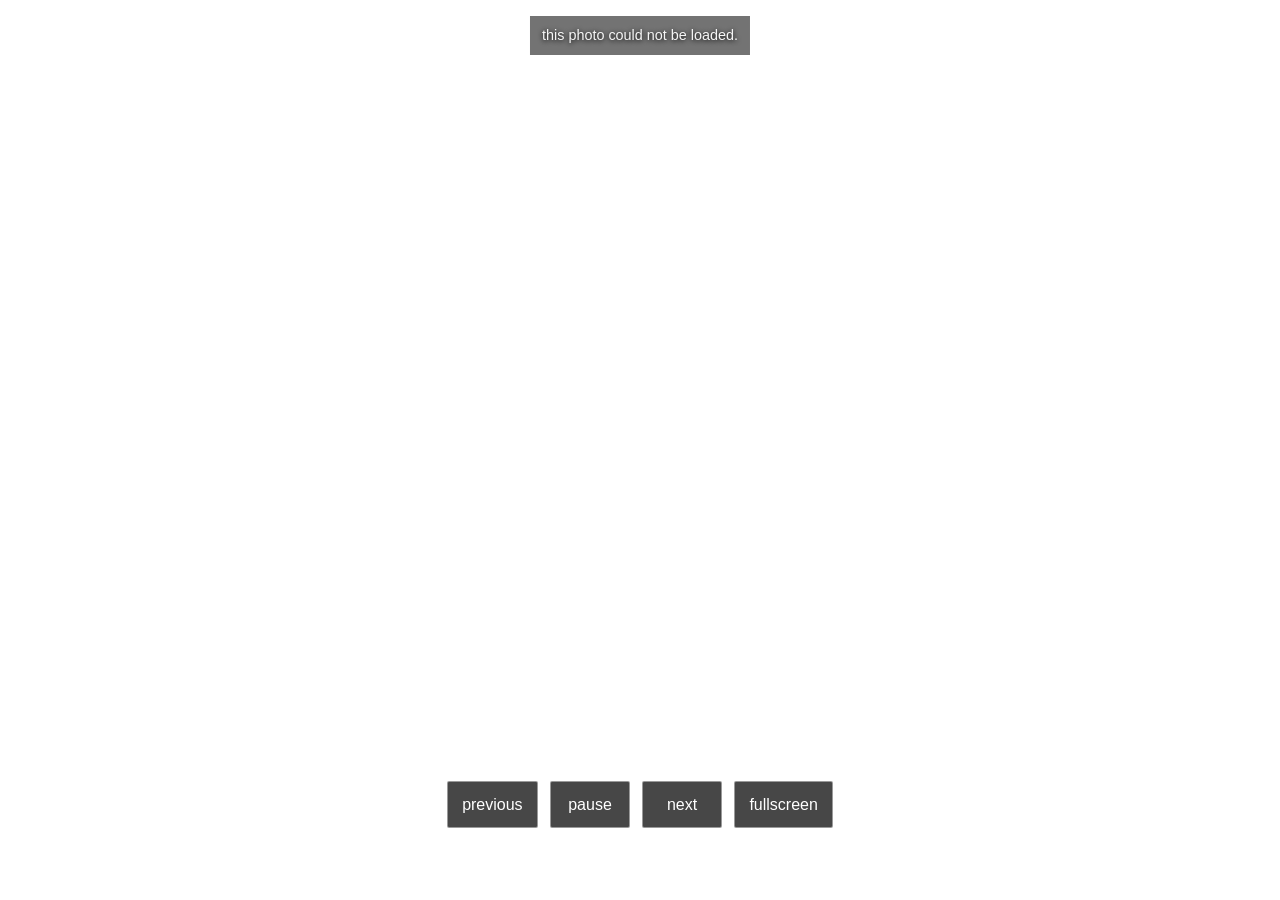
<file: slideshow/index.html>
<!DOCTYPE html>
<html lang="en">

<head>
    <meta charset="UTF-8">
    <meta name="viewport" content="width=device-width, initial-scale=1.0">
    <meta name="color-scheme" content="dark">
    <title>fotos slideshow</title>
    <link rel="stylesheet" href="slideshow.css">
</head>

<body>
    <main class="slideshow" aria-label="Photo slideshow">
        <section class="photo-frame" aria-label="Current photo">
            <img id="photo" alt="" decoding="async">
        </section>
        <p id="status" role="status" aria-live="polite"></p>
        <nav class="controls" aria-label="Slideshow controls">
            <button type="button" id="previous" aria-label="Previous photo" title="Previous photo">Previous</button>
            <button type="button" id="toggle" aria-label="Pause slideshow" title="Pause slideshow">Pause</button>
            <button type="button" id="next" aria-label="Next photo" title="Next photo">Next</button>
            <button type="button" id="fullscreen" aria-label="Enter fullscreen"
                title="Enter fullscreen">Fullscreen</button>
        </nav>
    </main>
    <script src="../photos.js"></script>
    <script src="slideshow.js"></script>
</body>

</html>
</file>
<file: slideshow/slideshow.css>
* {
    box-sizing: border-box;
}

html,
body {
    width: 100%;
    height: 100%;
    margin: 0;
    overflow: hidden;
    background: #000;
}

body {
    color: #f5f5f5;
    font-family: -apple-system, BlinkMacSystemFont, 'Segoe UI', Roboto, Oxygen, Ubuntu, Cantarell, sans-serif;
    line-height: 1.6;
}

.slideshow {
    position: fixed;
    inset: 0;
    display: grid;
    place-items: center;
    background: #fff;
}

.photo-frame {
    position: relative;
    display: grid;
    place-items: center;
    max-width: 100vw;
    max-height: 100vh;
    max-height: 100dvh;
    padding: 1.2vh 0.65vw;
    background: #fff;
}

#photo {
    display: block;
    width: auto;
    height: auto;
    max-width: 90vw;
    max-height: 90vh;
    max-height: 90dvh;
    object-fit: contain;
}

#status {
    position: absolute;
    left: 50%;
    max-width: calc(100% - 3rem);
    margin: 0;
    padding: 0.5rem 0.75rem;
    transform: translateX(-50%);
    background: rgba(0, 0, 0, 0.55);
    text-align: center;
    text-shadow: 0 1px 5px #000;
    text-transform: lowercase;
}

#status {
    top: 1rem;
    font-size: 0.9rem;
}

#status:empty {
    display: none;
}

.controls {
    position: absolute;
    z-index: 1;
    right: 1rem;
    bottom: 4.5rem;
    left: 1rem;
    display: flex;
    justify-content: center;
    gap: 0.75rem;
    opacity: 1;
    transition: opacity 0.3s ease;
}

.controls.is-hidden {
    opacity: 0;
    pointer-events: none;
}

.controls button {
    min-width: 5rem;
    min-height: 2.75rem;
    padding: 0.6rem 0.9rem;
    border: 1px solid rgba(255, 255, 255, 0.45);
    border-radius: 2px;
    background: rgba(0, 0, 0, 0.72);
    color: #fff;
    font: inherit;
    text-transform: lowercase;
    cursor: pointer;
}

.controls button:focus-visible {
    outline: 2px solid #fff;
    outline-offset: 3px;
}

@media (max-width: 600px) {
    .controls {
        right: 0.5rem;
        left: 0.5rem;
        gap: 0.4rem;
    }

    .controls button {
        min-width: 0;
        padding-inline: 0.6rem;
        font-size: 0.85rem;
    }
}

@media (prefers-reduced-motion: reduce) {
    .controls {
        transition: none;
    }
}
</file>
